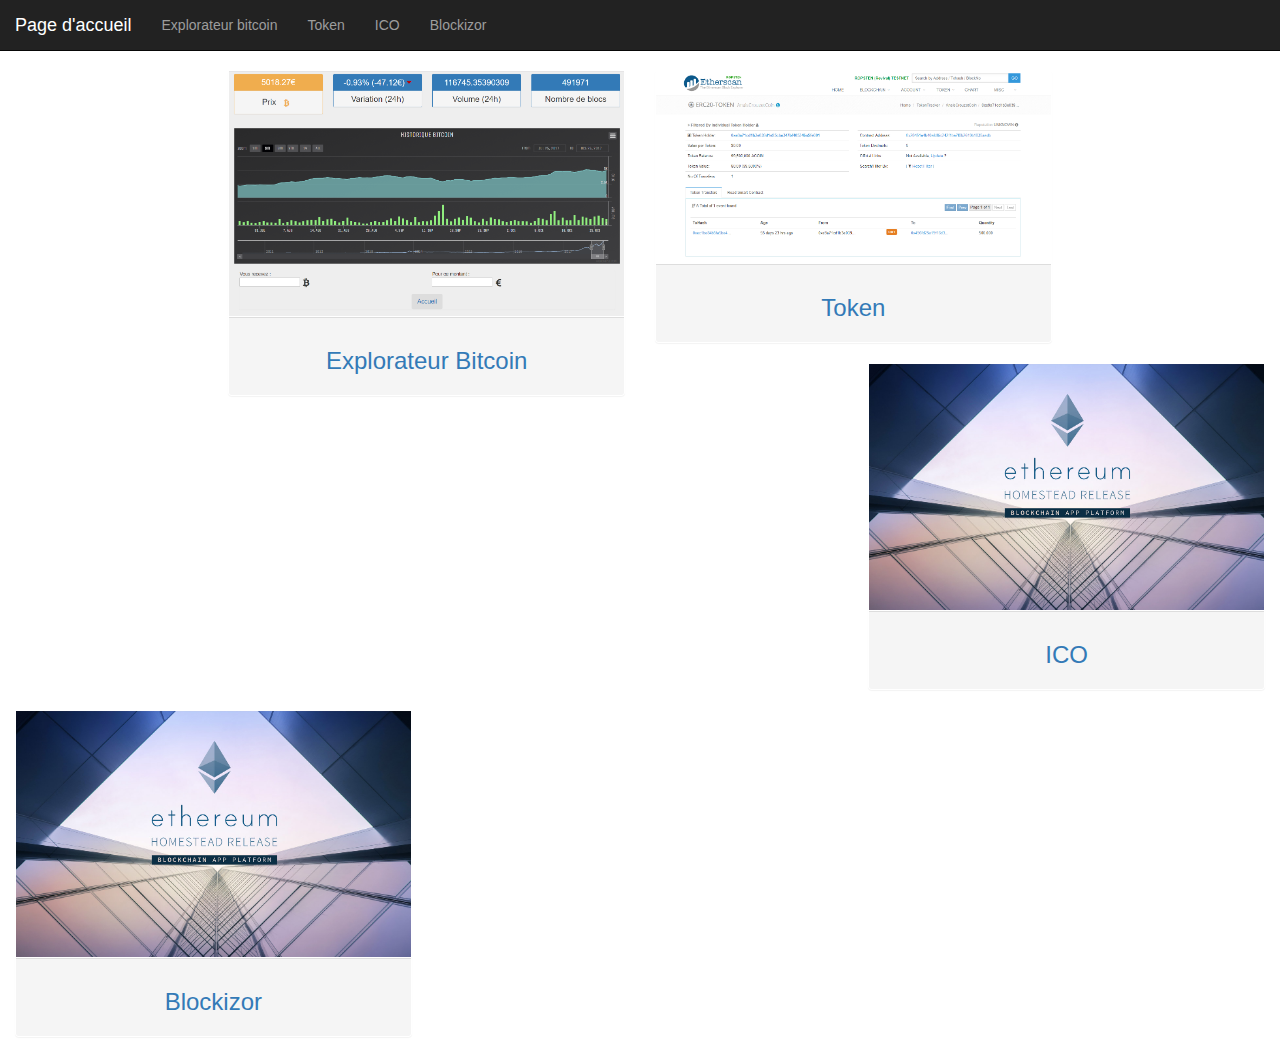
<file: index.html>
<!DOCTYPE html>
<html>
<head>
  <meta charset="utf-8">
  <meta name="viewport" content="width=device-width, initial-scale=1">
  <link rel="stylesheet" href="https://maxcdn.bootstrapcdn.com/bootstrap/3.3.7/css/bootstrap.min.css">
  <script src="https://ajax.googleapis.com/ajax/libs/jquery/3.1.1/jquery.min.js"></script>
  <script src="https://maxcdn.bootstrapcdn.com/bootstrap/3.3.7/js/bootstrap.min.js"></script>

  <title>Explorateur Bitcoin</title>

  <link rel="stylesheet" type="text/css" href="style/homepage.css">
  <link rel="stylesheet" type="text/css" href="style/font-awesome/css/font-awesome.min.css"> 
</head>
<body>

  <nav class="navbar navbar-inverse navbar-fixed-top">
    <div class="container-fluid">
      <!-- Brand and toggle get grouped for better mobile display -->
      <div class="navbar-header">
        <button type="button" class="navbar-toggle collapsed" data-toggle="collapse" data-target="#bs-example-navbar-collapse-1" aria-expanded="false">
          <span class="sr-only">Toggle navigation</span>
          <span class="icon-bar"></span>
          <span class="icon-bar"></span>
          <span class="icon-bar"></span>
        </button>
        <a class="navbar-brand" href="#">Page d'accueil</a><span class="sr-only">(current)</span>
      </div>

      <!-- Collect the nav links, forms, and other content for toggling -->
      <div class="collapse navbar-collapse" id="bs-example-navbar-collapse-1">
        <ul class="nav navbar-nav">
          <li><a href="bitcoin/index.html">Explorateur bitcoin</a></li>
        </ul>
        <ul class="nav navbar-nav">
          <li><a href="token/">Token</a></li>
        </ul>
        <ul class="nav navbar-nav">
          <li><a href="ico/index.html">ICO</a></li>
        </ul>
        <ul class="nav navbar-nav">
          <li><a href="blockizor/index.html">Blockizor</a></li>
        </ul>
      </div><!-- /.navbar-collapse -->
    </div><!-- /.container-fluid -->
  </nav>


  <section>
    <div class="container-fluid">
      <div class="row text-center">
        <div class="col-md-offset-2 col-md-4 col-sm-12 text-center">
          <a href="bitcoin/index.html">
            <div class="panel">
              <div class="panel-heading">
               <img id="img_panel_explorateur" src="style/images/panel_explorateur.png">
             </div>
             <div class="panel-footer">
              <h3>
                <span>Explorateur Bitcoin</span>
              </h3>
            </div>
          </div>
        </a>
      </div>
      <div class="container-fluid">
      <div class="row text-center">
        <div class="col-md-4 col-sm-12 text-center">
          <a href="token/index.html">
            <div class="panel">
              <div class="panel-heading">
               <img id="img_panel_explorateur" src="style/images/panel_token.png">
             </div>
             <div class="panel-footer">
              <h3>
                <span>Token</span>
              </h3>
            </div>
          </div>
        </a>
      </div>
      <div class="col-md-offset-2 col-md-4 col-sm-12 text-center">
        <a href="ico/index.html">
          <div class="panel">
            <div class="panel-heading">
              <img id="img_panel_ico" src="style/images/panel_ico.jpg">
            </div>
            <div class="panel-footer">
              <h3>
                <span>ICO</span>
              </h3>
            </div>
          </div>
        </a>
      </div>
      <div class=" col-md-4 col-sm-12 text-center">
        <a href="blockizor/index.html">
          <div class="panel">
            <div class="panel-heading">
              <img id="img_panel_ico" src="style/images/panel_ico.jpg">
            </div>
            <div class="panel-footer">
              <h3>
                <span>Blockizor</span>
              </h3>
            </div>
          </div>
        </a>
      </div>
    </div>
  </div>
</section>
</body>
</html>
</file>
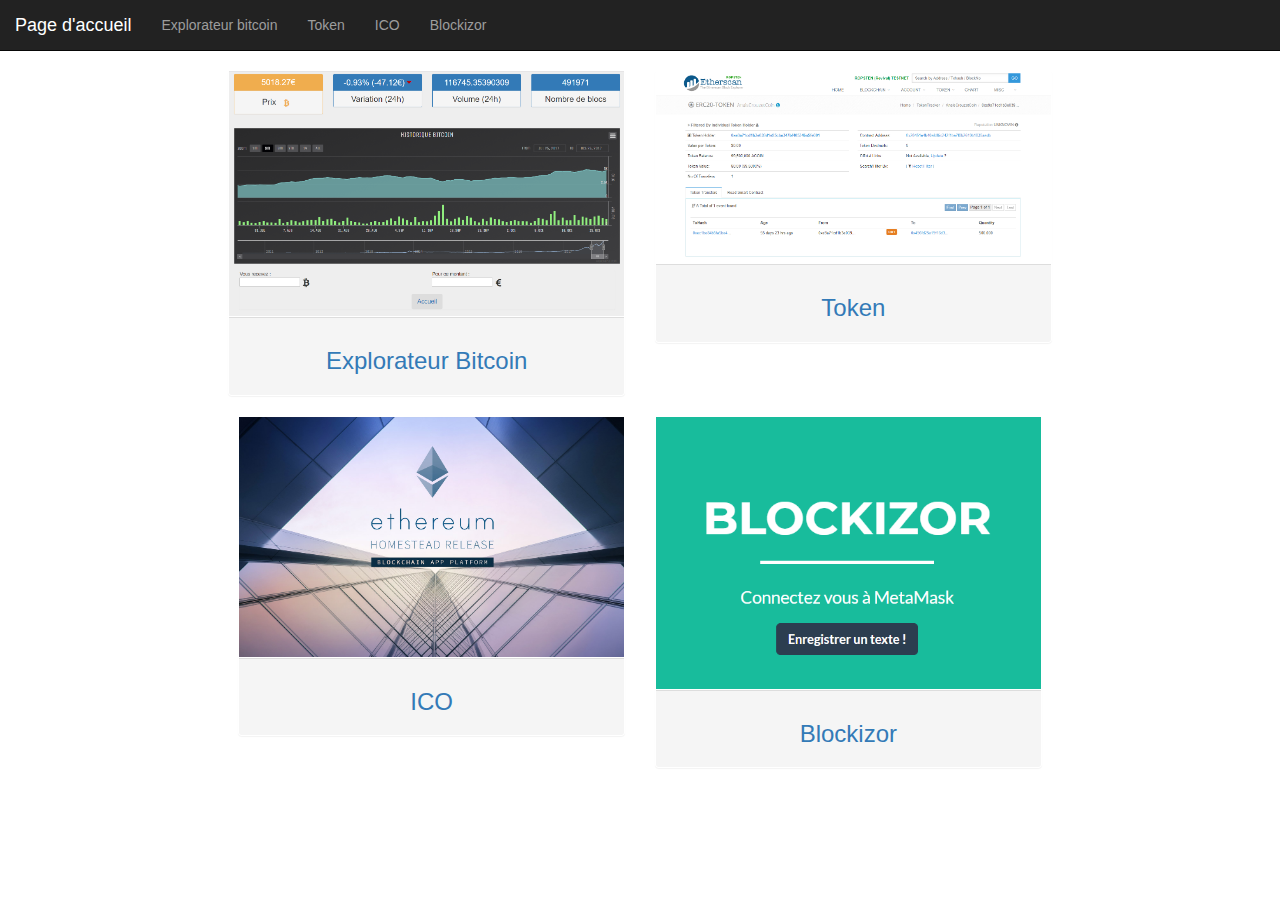
<file: cours_monnaies_numeriques/index.html>
<!DOCTYPE html>
<html>
<head>
  <meta charset="utf-8">
  <meta name="viewport" content="width=device-width, initial-scale=1">
  <link rel="stylesheet" href="https://maxcdn.bootstrapcdn.com/bootstrap/3.3.7/css/bootstrap.min.css">
  <script src="https://ajax.googleapis.com/ajax/libs/jquery/3.1.1/jquery.min.js"></script>
  <script src="https://maxcdn.bootstrapcdn.com/bootstrap/3.3.7/js/bootstrap.min.js"></script>

  <title>Cours monnaies numériques</title>

  <link rel="stylesheet" type="text/css" href="style/homepage.css">
  <link rel="stylesheet" type="text/css" href="style/font-awesome/css/font-awesome.min.css"> 
</head>
<body>

  <nav class="navbar navbar-inverse navbar-fixed-top">
    <div class="container-fluid">
      <!-- Brand and toggle get grouped for better mobile display -->
      <div class="navbar-header">
        <button type="button" class="navbar-toggle collapsed" data-toggle="collapse" data-target="#bs-example-navbar-collapse-1" aria-expanded="false">
          <span class="sr-only">Toggle navigation</span>
          <span class="icon-bar"></span>
          <span class="icon-bar"></span>
          <span class="icon-bar"></span>
        </button>
        <a class="navbar-brand" href="../index.html">Page d'accueil</a><span class="sr-only">(current)</span>
      </div>

      <!-- Collect the nav links, forms, and other content for toggling -->
      <div class="collapse navbar-collapse" id="bs-example-navbar-collapse-1">
        <ul class="nav navbar-nav">
          <li><a href="bitcoin/index.html">Explorateur bitcoin</a></li>
        </ul>
        <ul class="nav navbar-nav">
          <li><a href="https://ropsten.etherscan.io/token/0x28451e4b40efdf6c242f1be7f0b2619b1839aadb?a=0xe9a71cd1b3e039d1e95cba347bf405346a5fe001">Token</a></li>
        </ul>
        <ul class="nav navbar-nav">
          <li><a href="ico/index.html">ICO</a></li>
        </ul>
        <ul class="nav navbar-nav">
          <li><a href="blockizor/index.html">Blockizor</a></li>
        </ul>
      </div><!-- /.navbar-collapse -->
    </div><!-- /.container-fluid -->
  </nav>


  <section>
    <div class="container-fluid">
      <div class="row text-center">
        <div class="col-md-offset-2 col-md-4 col-sm-12 text-center">
          <a href="bitcoin/index.html">
            <div class="panel">
              <div class="panel-heading">
                <img id="img_panel_explorateur" src="style/images/panel_explorateur.png">
              </div>
              <div class="panel-footer">
                <h3>
                  <span>Explorateur Bitcoin</span>
                </h3>
              </div>
            </div>
          </a>
        </div>
        <div class="col-md-4 col-sm-12 text-center">
          <a href="https://ropsten.etherscan.io/token/0x28451e4b40efdf6c242f1be7f0b2619b1839aadb?a=0xe9a71cd1b3e039d1e95cba347bf405346a5fe001" target="_blank">
            <div class="panel">
              <div class="panel-heading">
                <img id="img_panel_explorateur" src="style/images/panel_token.png">
              </div>
              <div class="panel-footer">
                <h3>
                  <span>Token</span>
                </h3>
              </div>
            </div>
          </a>
        </div>
      </div>

  <div class="container-fluid">
    <div class="row text-center">
      <div class="col-md-offset-2 col-md-4 col-sm-12 text-center">
        <a href="ico/index.html">
          <div class="panel">
            <div class="panel-heading">
              <img id="img_panel_ico" src="style/images/panel_ico.jpg">
            </div>
            <div class="panel-footer">
              <h3>
                <span>ICO</span>
              </h3>
            </div>
          </div>
        </a>
      </div>
      <div class="col-md-4 col-sm-12 text-center">
        <a href="blockizor/index.html">
          <div class="panel">
            <div class="panel-heading">
              <img id="img_panel_ico" src="style/images/panel_blockizor.png">
            </div>
            <div class="panel-footer">
              <h3>
                <span>Blockizor</span>
              </h3>
            </div>
          </div>
        </a>
      </div>
    </div>
  </div>
</div>
</section>
</body>
</html>
</file>
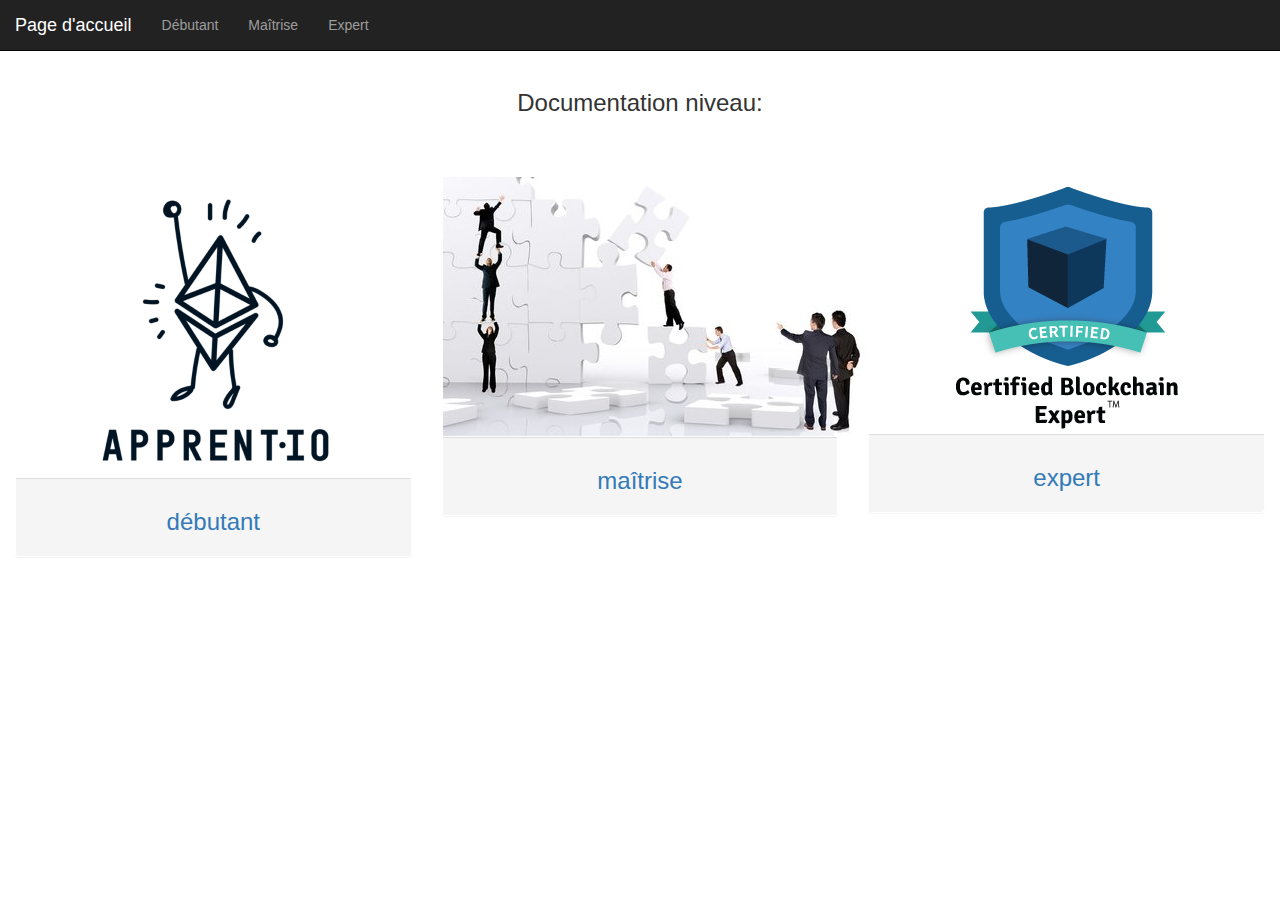
<file: veille_maltem/index.html>
<!DOCTYPE html>
<html>
<head>
  <meta charset="utf-8">
  <meta name="viewport" content="width=device-width, initial-scale=1">
  <link rel="stylesheet" href="https://maxcdn.bootstrapcdn.com/bootstrap/3.3.7/css/bootstrap.min.css">
  <script src="https://ajax.googleapis.com/ajax/libs/jquery/3.1.1/jquery.min.js"></script>
  <script src="https://maxcdn.bootstrapcdn.com/bootstrap/3.3.7/js/bootstrap.min.js"></script>

  <title>Veille Maltem</title>

  <link rel="stylesheet" type="text/css" href="style/homepage.css">
  <link rel="stylesheet" type="text/css" href="style/font-awesome/css/font-awesome.min.css"> 
</head>
<body>

  <nav class="navbar navbar-inverse navbar-fixed-top">
    <div class="container-fluid">
      <!-- Brand and toggle get grouped for better mobile display -->
      <div class="navbar-header">
        <button type="button" class="navbar-toggle collapsed" data-toggle="collapse" data-target="#bs-example-navbar-collapse-1" aria-expanded="false">
          <span class="sr-only">Toggle navigation</span>
          <span class="icon-bar"></span>
          <span class="icon-bar"></span>
          <span class="icon-bar"></span>
        </button>
        <a class="navbar-brand" href="../index.html">Page d'accueil</a><span class="sr-only">(current)</span>
      </div>

      <!-- Collect the nav links, forms, and other content for toggling -->
      <div class="collapse navbar-collapse" id="bs-example-navbar-collapse-1">
        <ul class="nav navbar-nav">
          <li><a href="debutant/index.html">Débutant</a></li>
        </ul>
        <ul class="nav navbar-nav">
          <li><a href="maitrise/index.html">Maîtrise</a></li>
        </ul>
        <ul class="nav navbar-nav">
          <li><a href="expert/index.html">Expert</a></li>
        </ul>
      </div>
    </div>
  </nav>


<section>
  <div class="container-fluid" id="txt-panel-heading">
    <div class="row text-center">
      <h3>Documentation niveau:</h3>
    </div>
  </div>
    <div class="container-fluid">
      <div class="row text-center">
        <div class="col-md-4 col-sm-12 text-center">
          <a href="debutant/index.html">
            <div class="panel">
              <div class="panel-heading">
                <img id="img_panel_explorateur" src="style/images/panel_apprenti.png">
              </div>
              <div class="panel-footer">
                <h3>
                  <span>débutant</span>
                </h3>
              </div>
            </div>
          </a>
        </div>
        <div class="col-md-4 col-sm-12 text-center">
          <a href="maitrise/index.html" target="_blank">
            <div class="panel">
              <div class="panel-heading">
                <img id="img_panel_explorateur" src="style/images/panel_maitrise.jpg">
              </div>
              <div class="panel-footer">
                <h3>
                  <span>maîtrise</span>
                </h3>
              </div>
            </div>
          </a>
        </div>
        <div class="col-md-4 col-sm-12 text-center">
          <a href="expert/index.html">
            <div class="panel">
              <div class="panel-heading">
                <img id="img_panel_ico" src="style/images/panel_expert.png">
              </div>
              <div class="panel-footer">
                <h3>
                  <span>expert</span>
                </h3>
              </div>
            </div>
          </a>
        </div>
      </div>
    </div>
</section>
</body>
</html>
</file>
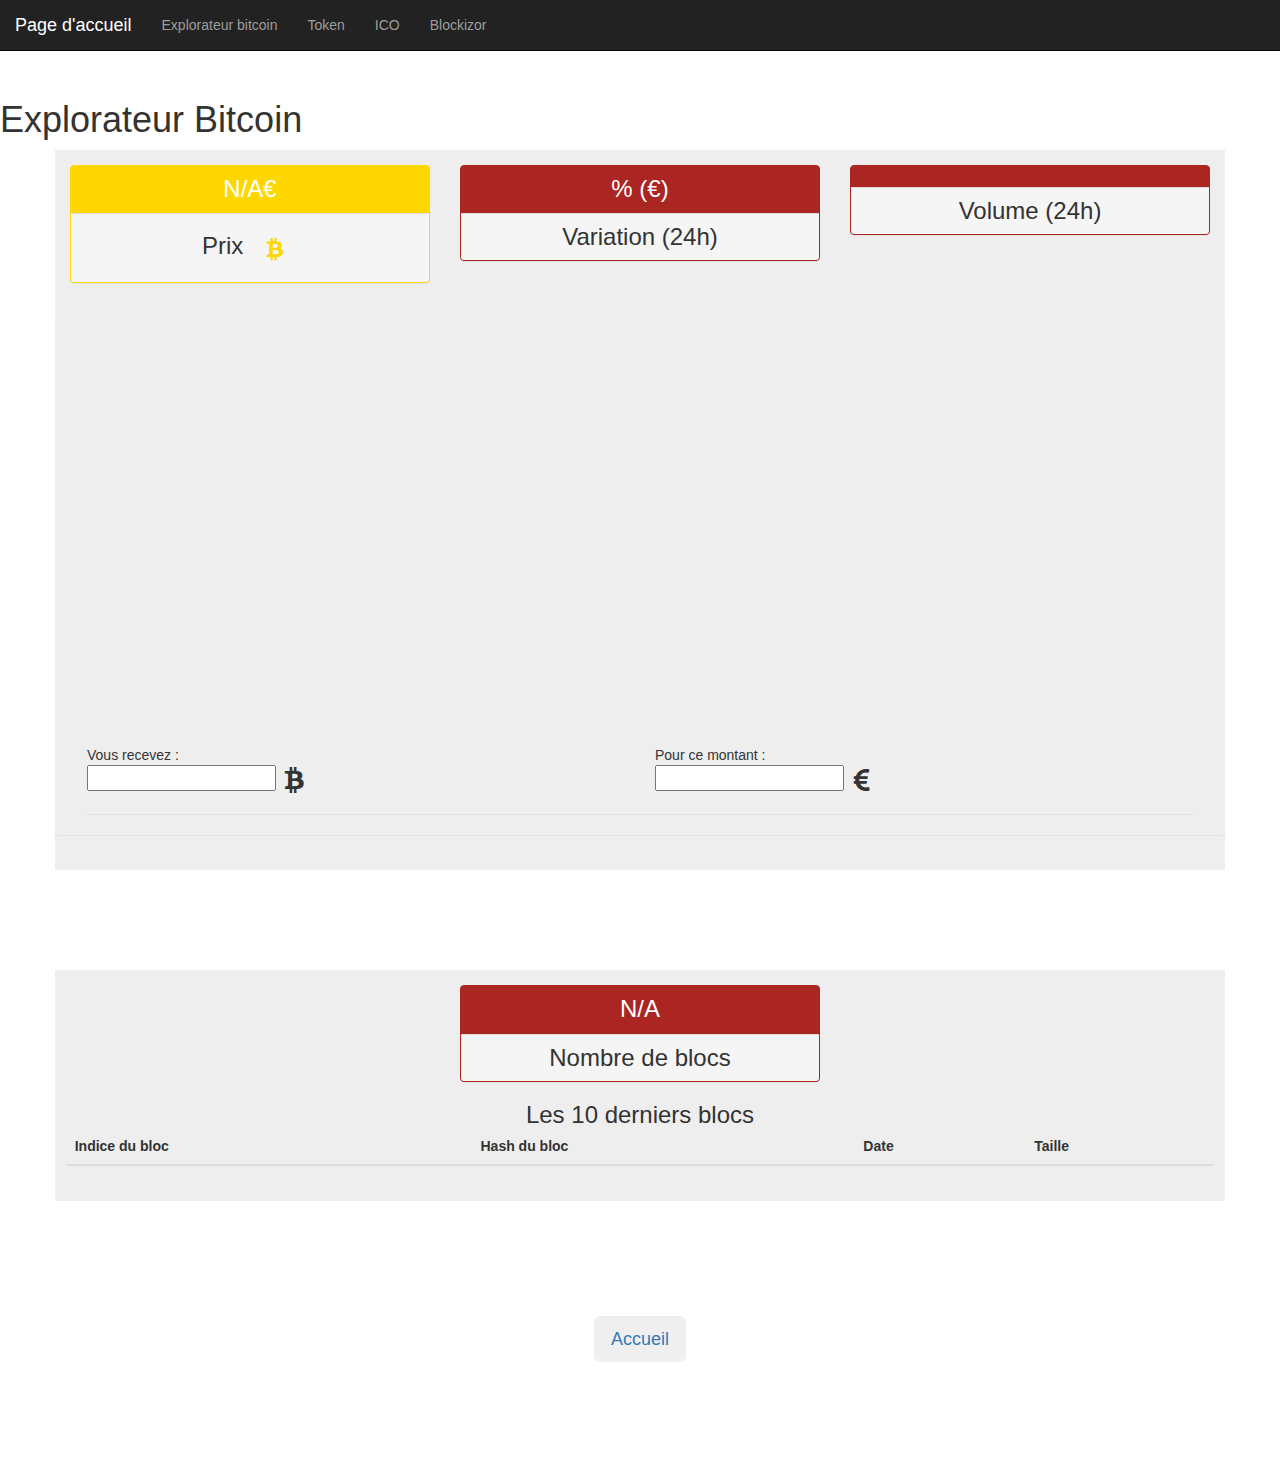
<file: cours_monnaies_numeriques/bitcoin/index.html>
<!DOCTYPE html>
<html>
<head>
	<meta charset="utf-8">
	<meta name="viewport" content="width=device-width, initial-scale=1">
	<link rel="stylesheet" href="https://maxcdn.bootstrapcdn.com/bootstrap/3.3.7/css/bootstrap.min.css">
	<script src="https://ajax.googleapis.com/ajax/libs/jquery/3.1.1/jquery.min.js"></script>
	<script src="https://maxcdn.bootstrapcdn.com/bootstrap/3.3.7/js/bootstrap.min.js"></script>

	<script src="https://code.highcharts.com/stock/highstock.js"></script>
	<script src="https://code.highcharts.com/stock/modules/exporting.js"></script>


	<title>Explorateur Bitcoin</title>
	<script src="script/api-exploreur.js"></script>
	<link rel="stylesheet" type="text/css" href="css/explorateur.css">
	<link rel="stylesheet" type="text/css" href="../style/font-awesome/css/font-awesome.min.css">	
	<script type="text/javascript" src="script/highcharts.js"></script>
</head>
<body>
	<nav class="navbar navbar-inverse navbar-fixed-top">
    <div class="container-fluid">
      <!-- Brand and toggle get grouped for better mobile display -->
      <div class="navbar-header">
        <button type="button" class="navbar-toggle collapsed" data-toggle="collapse" data-target="#bs-example-navbar-collapse-1" aria-expanded="false">
          <span class="sr-only">Toggle navigation</span>
          <span class="icon-bar"></span>
          <span class="icon-bar"></span>
          <span class="icon-bar"></span>
        </button>
        <a class="navbar-brand" href="../../index.html">Page d'accueil</a><span class="sr-only">(current)</span>
      </div>

      <!-- Collect the nav links, forms, and other content for toggling -->
      <div class="collapse navbar-collapse" id="bs-example-navbar-collapse-1">
        <ul class="nav navbar-nav">
          <li><a href="#">Explorateur bitcoin</a></li>
        </ul>
        <ul class="nav navbar-nav">
          <li><a href="https://ropsten.etherscan.io/token/0x28451e4b40efdf6c242f1be7f0b2619b1839aadb?a=0xe9a71cd1b3e039d1e95cba347bf405346a5fe001">Token</a></li>
        </ul>
        <ul class="nav navbar-nav">
          <li><a href="../ico/index.html">ICO</a></li>
        </ul>
        <ul class="nav navbar-nav">
          <li><a href="../blockizor/index.html">Blockizor</a></li>
        </ul>
      </div><!-- /.navbar-collapse -->
    </div><!-- /.container-fluid -->
  </nav>

	<section>
		<h1>Explorateur Bitcoin</h1>
		<div class="container bg-light-gray">
			<div class="row">
				<div class="col-lg-4 col-md-6 col-sm-6 text-center">
					<div class="panel panel-yellow">
						<div class="panel-heading">
							<div class="row">
								<div class="col-md-12">
									<h3 > 
										<span id="bitcoin_change"></span>€
									</h3>
								</div>
							</div>
						</div>
						<div class="panel-footer">
							<h3>
								<span>Prix</span>
								<span class="fa-stack">
									<i class="fa fa-btc fa-stack-1x yellow">
									</i>
								</span>
							</h3>
						</div>
					</div>
				</div>
				<div class="col-lg-4 col-md-6 col-sm-6 text-center">
					<div class="panel panel-red">
						<div class="panel-heading">
							<h3>
								<span id="percent_variation"></span>% 
								(<span id="price_variation"></span>€) <i class="fleche"></i>
							</h3>
						</div>
						<div class="panel-footer">
							<h3>
								<span>Variation (24h)</span>
							</h3>
						</div>
					</div>
				</div>
				<div class="col-lg-4 col-md-6 col-sm-6 text-center">
					<div class="panel panel-red">
						<div class="panel-heading">
							<h3>
								<span id="volume"></span>
							</h3>
						</div>
						<div class="panel-footer">
							<h3>
								<span>Volume (24h)</span>
							</h3>
						</div>
					</div>
				</div>
			</div>

			<br>
			<div class="row justify-content-center">
				<div class="panel col-md-12 pad-panel">
					<div id="chart" class="col-auto"></div>
					<br>
					<div class="col-md-12">
						<div class="panel">
							<div class="panel-header">
								<form name="convert" action="">
									<div class="row">
										<div class="col-md-6">
											<span>Vous recevez :</span>
										</div>
										<div class="col-md-6">
											<span>Pour ce montant :</span>
										</div>
									</div>
									<div class="row">
										<div class="col-md-6">
											<input type="number" step="0.0000001" id="bitcoin_to_change" onKeyUp='ConvertToEuro()'>
											<span class="fa-stack">
												<i class="fa fa-btc fa-stack-2x "></i>
											</span>
										</div>
										<div class="col-md-6">
											<input type="number" step="0.01" id="euro_converted" onKeyUp='ConvertToBitcoin()'>
											<span class="fa-stack">
												<i class="fa fa-eur fa-stack-2x "></i>
											</span>
										</div>
									</div>
									<br>
									
								</form>
							</div>
						</div>
					</div>
				</div>
			</div>
		</div>
	</section>
	<section>
		<div class="container bg-light-gray">
			<div class="row">
				<div class="col-lg-offset-4 col-lg-4 col-md-6 col-sm-6 text-center">
					<div class="panel panel-red">
						<div class="panel-heading">
							<h3>
								<span id="blocks"></span>
							</h3>
						</div>
						<div class="panel-footer">
							<h3>
								<span>Nombre de blocs</span>
							</h3>
						</div>
					</div>
				</div>
			</div>
			<div class="row">
				<div class="row text-center">
					<h3>Les 10 derniers blocs</h3>
				</div>				
				<table class="table table-striped">
					<thead>
						<tr>
							<th>Indice du bloc</th>
							<th>Hash du bloc</th>
							<th>Date</th>
							<th>Taille</th>
						</tr>
					</thead>
					<tbody id="block_list">
					</tbody>
				</table>
			</div>
		</div>
	</section>
	<section>
		<div class="container ">
			<div class="row text-center">
				<button type="button" class="btn btn-lg text-right"><a href="../index.html" title="accueil">  Accueil  </a></button>
			</div>
		</div>
	</section>
</body>
</html>
</file>
<file: style/homepage.css>
body { 
	padding-top: 70px; 
}

.panel-heading {
    padding: 0;
}

#img_panel_explorateur {
	width: 100%;
	vertical-align:middle;
}
#img_panel_ico {
	width: 100%;
	vertical-align: middle;
}
</file>
<file: cours_monnaies_numeriques/style/homepage.css>
body { 
	padding-top: 70px; 
}

.panel-heading {
    padding: 0;
}

#img_panel_explorateur {
	width: 100%;
	vertical-align:middle;
}
#img_panel_ico {
	width: 100%;
	vertical-align: middle;
}
#img_panel_explorateur {
	width: 100%;
	vertical-align:middle;
}
#img_panel_ico {
	width: 100%;
	vertical-align: middle;
}
</file>
<file: veille_maltem/style/homepage.css>
body { 
	padding-top: 70px; 
}

.panel-heading {
    padding: 0;
}

#img_panel_cours {
	width: 100%;
	vertical-align:middle;
}
#img_panel_futurs {
	width: 100%;
	vertical-align: middle;
}
#txt-panel-heading {
	margin-bottom: 50px;
}
</file>
<file: cours_monnaies_numeriques/bitcoin/css/explorateur.css>
h3 {
	display: inline;
}
section{
	margin: 100px 0 ;
}
.container{
	padding-top: 15px;
	padding-bottom: 15px;
}
.bg-light-gray {
  background-color: #eeeeee;
}
.bg-darkest-gray {
  background-color: #222222;
}
.yellow {
    color: #FFD700 ;
}
.panel {
    background-color: #eeeeee;

}
.panel-red {
    border-color: #ab2522;
    background-color: #ab2522;

}
.panel-yellow {
	border-color: #FFD700 ;
    background-color: #FFD700 ;
}
.panel-heading {
	color: #fff;
}
.fa-caret-up{
	color: #169200;
}
.fa-caret-down{
	color: #ff0000;
}
.fa-eur {
	padding-top: 2px;
}
.pad-card{
	padding: 15px;
}

.btn-blue .fa-eur,
.btn-blue .fa-btc {
	color:white;
}
.bg-blue {
	background-color: #79bcbc;
	padding: 10px 0;
	color:white;
}
.bg-blue .card {
	margin-bottom: 10px;
}

.alert {
	display: none;
}
.table {
	margin-left: 1%;
	max-width: 98%;
}
#chart {
	height: 400px;
	width:100%;
}
</file>
